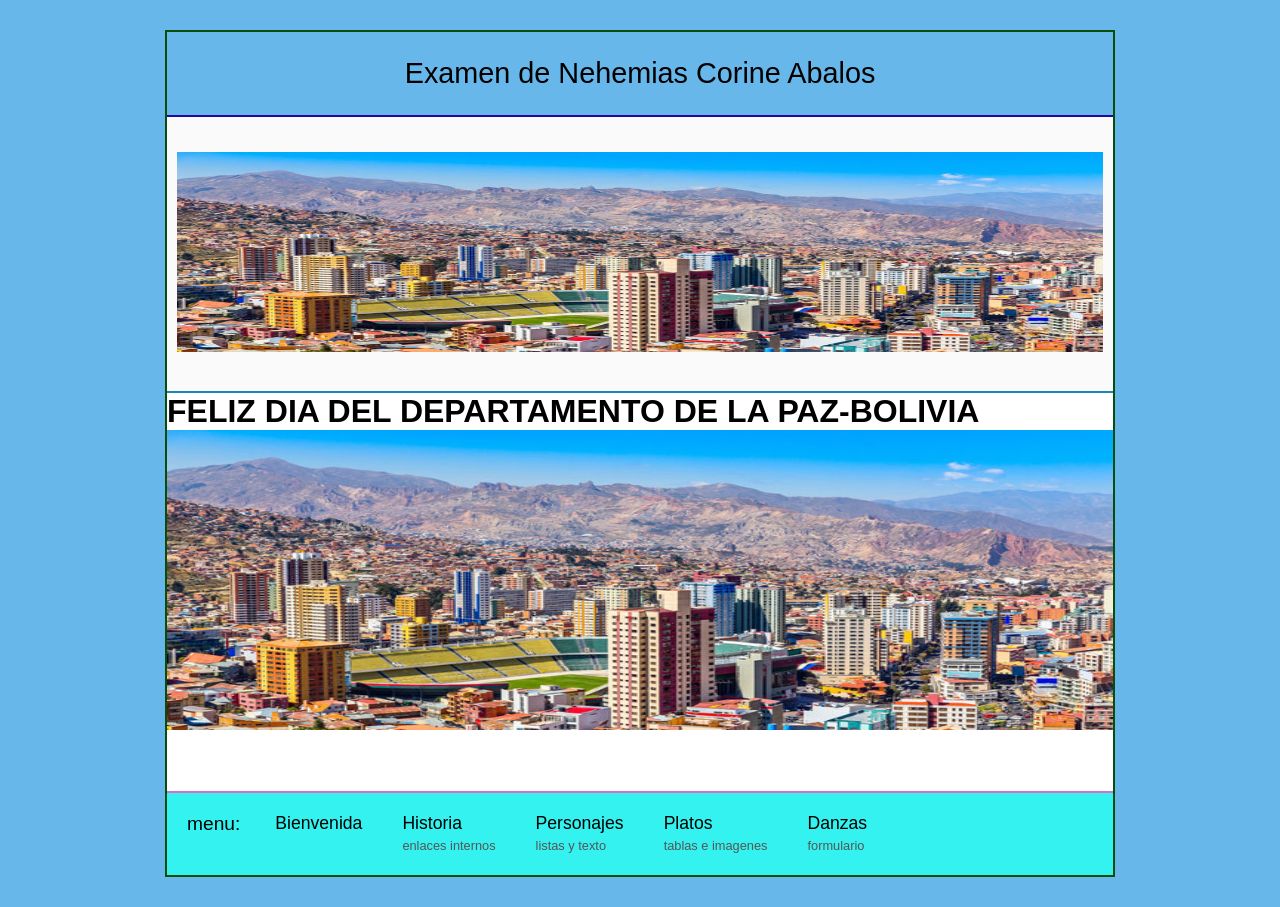
<file: index.html>
<!DOCTYPE html>
<html lang="en">
<head>
    <meta charset="UTF-8">
    <meta name="viewport" content="width=device-width, initial-scale=1.0">
    <title>Document</title>
    <link rel="stylesheet" href="css/estilo.css">
</head>
<body>
    <div class="contenedor-principal">
        
        <header class="cabecera">
            <h1>Examen de Nehemias Corine Abalos</h1>
        </header>

        <section class="banner">
            <img src="img/360_F_239728153_514yLYupuM2fOsqNdtARym4nElm1ju1e.jpg" alt="Imagen de banner" width="100%" height="200px">
        </section>

        <main class="contenido-vacio">
            <h1>FELIZ DIA DEL DEPARTAMENTO DE LA PAZ-BOLIVIA</h1>
            <img src="img/360_F_239728153_514yLYupuM2fOsqNdtARym4nElm1ju1e.jpg" alt="Imagen de banner" width="100%" height="300px">
            </main>
            
        <footer class="pie-menu">
            <span class="titulo-menu">menu:</span>
            <nav class="navegacion-enlaces">
                <div class="bloque-enlace">
                    <a href="#" class="enlace-pagina">Bienvenida</a>
                </div>

                <div class="bloque-enlace">
                    <a href="pag/historia.html" class="enlace-pagina">Historia</a>
                    <span class="nota-descripcion">enlaces internos</span>
                </div>

                <div class="bloque-enlace">
                    <a href="pag/personajes.html" class="enlace-pagina">Personajes</a>
                    <span class="nota-descripcion">listas y texto</span>
                </div>

                <div class="bloque-enlace">
                    <a href="pag/platos.html" class="enlace-pagina">Platos</a>
                    <span class="nota-descripcion">tablas e imagenes </span>
                </div>

                <div class="bloque-enlace">
                    <a href="pag/danzas.html" class="enlace-pagina">Danzas</a>
                    <span class="nota-descripcion">formulario</span>
                </div>
                
            </nav>
        </footer>

    </div>

</body>
</html>
</file>
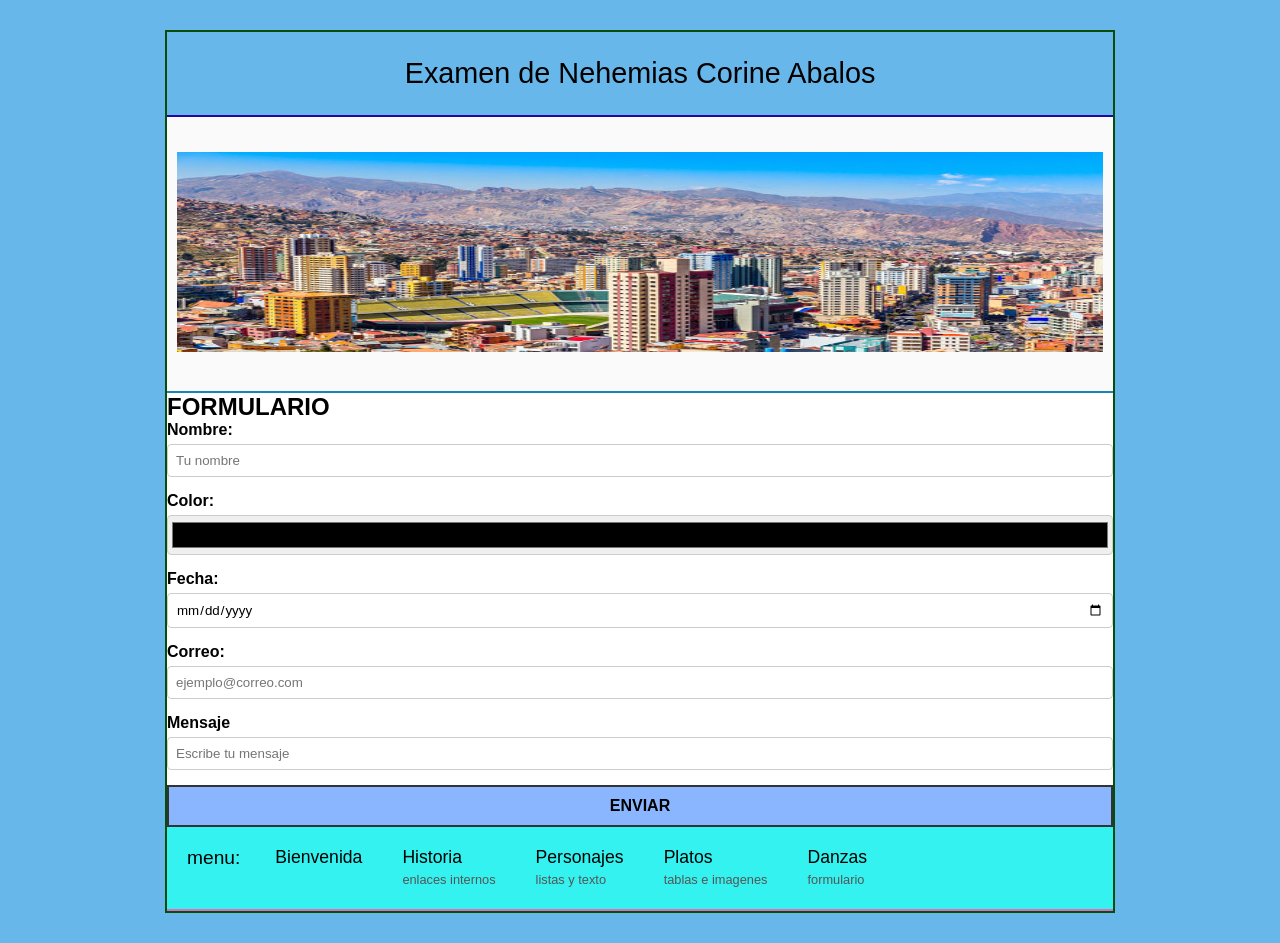
<file: pag/danzas.html>
<!DOCTYPE html>
<html lang="en">
<head>
    <meta charset="UTF-8">
    <meta name="viewport" content="width=device-width, initial-scale=1.0">
    <title>Document</title>
    <link rel="stylesheet" href="../css/estilo.css">
</head>
<body>
    <div class="contenedor-principal">
        
        <header class="cabecera">
            <h1>Examen de Nehemias Corine Abalos</h1>
        </header>

        <section class="banner">
            <img src="../img/360_F_239728153_514yLYupuM2fOsqNdtARym4nElm1ju1e.jpg" alt="Imagen de banner" width="100%" height="200px">
        </section>

        <main class="contenido-vacio">
            <main class="contenido"> 
    <form id="miFormulario"></form>
                <h2>FORMULARIO</h2>

        <div class="campo">
            <label for="nombre">Nombre:</label>
            <input type="text" id="nombre" name="nombre" placeholder="Tu nombre">
        </div>

        <div class="campo">
            <label for="color">Color:</label>
            <input type="color" id="color" name="color">
        </div>

        <div class="campo">
            <label for="fecha">Fecha:</label>
            <input type="date" id="fecha" name="fecha">
        </div>

        <div class="campo">
            <label for="correo">Correo:</label>
            <input type="email" id="correo" name="correo" placeholder="ejemplo@correo.com">
        </div>
        <div class="campo">
            <label for="mensaje">Mensaje</label>
            <input type="text" id="mensaje" name="mensaje" placeholder="Escribe tu mensaje">
        </div>

        <p id="mensajeAviso"></p>

        <button type="button" id="btnEnviar">ENVIAR</button>
        <script src="../js/pag1.js"></script>
    </form>
            
            </main>
            
        <footer class="pie-menu">
            <span class="titulo-menu">menu:</span>
            <nav class="navegacion-enlaces">
                <div class="bloque-enlace">
                    <a href="#" class="enlace-pagina">Bienvenida</a>
                </div>

                <div class="bloque-enlace">
                    <a href="../pag/historia.html" class="enlace-pagina">Historia</a>
                    <span class="nota-descripcion">enlaces internos</span>
                </div>

                <div class="bloque-enlace">
                    <a href="../pag/personajes.html" class="enlace-pagina">Personajes</a>
                    <span class="nota-descripcion">listas y texto</span>
                </div>

                <div class="bloque-enlace">
                    <a href="../pag/platos.html" class="enlace-pagina">Platos</a>
                    <span class="nota-descripcion">tablas e imagenes </span>
                </div>

                <div class="bloque-enlace">
                    <a href="#" class="enlace-pagina">Danzas</a>
                    <span class="nota-descripcion">formulario</span>
                </div>
                
            </nav>
        </footer>

    </div>

</body>
</html>
</file>
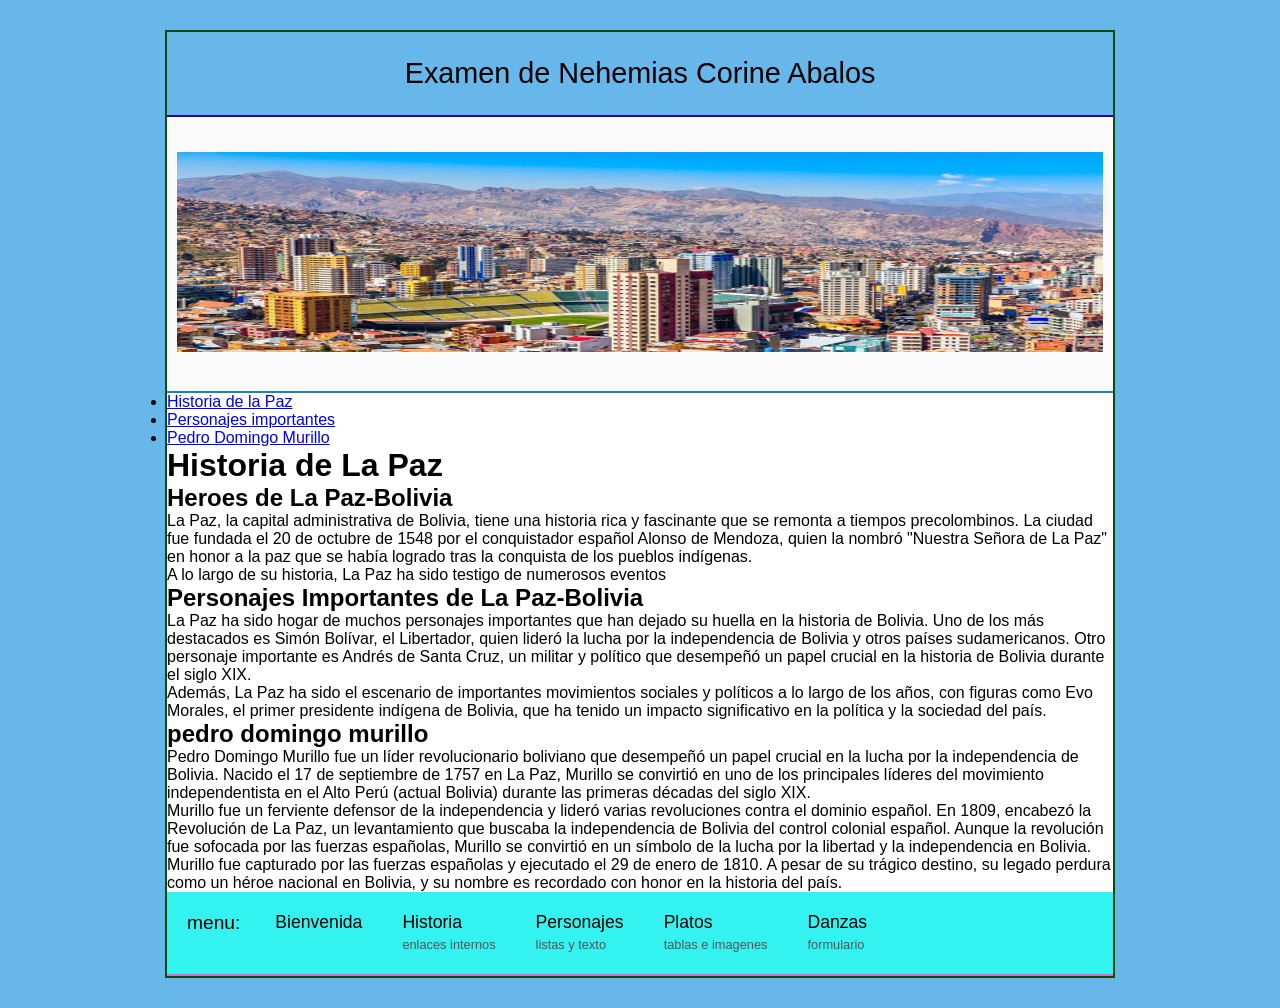
<file: pag/historia.html>
<!DOCTYPE html>
<html lang="en">
<head>
    <meta charset="UTF-8">
    <meta name="viewport" content="width=device-width, initial-scale=1.0">
    <title>Document</title>
    <link rel="stylesheet" href="../css/estilo.css">
</head>
<body>
    <div class="contenedor-principal">
        
        <header class="cabecera">
            <h1>Examen de Nehemias Corine Abalos</h1>
        </header>

        <section class="banner">
            <img src="../img/360_F_239728153_514yLYupuM2fOsqNdtARym4nElm1ju1e.jpg" alt="Imagen de banner" width="100%" height="200px">
        </section>

        <main class="contenido-vacio">
            <main class="contenido"> 
                <ul>
                <li><a href="#uno">Historia de la Paz</a></li>
                <li><a href="#dos">Personajes importantes</a></li>
                <li><a href="#tres">Pedro Domingo Murillo</a></li>
                </ul>
            <h1 id="uno">Historia de La Paz</h1>
            <h2>Heroes de La Paz-Bolivia</h2>
            <p>La Paz, la capital administrativa de Bolivia, tiene una historia rica y fascinante que se remonta a tiempos precolombinos. La ciudad fue fundada el 20 de octubre de 1548 por el conquistador español Alonso de Mendoza, quien la nombró "Nuestra Señora de La Paz" en honor a la paz que se había logrado tras la conquista de los pueblos indígenas.</p>
            <p>A lo largo de su historia, La Paz ha sido testigo de numerosos eventos</p>
            <h2 id="dos">Personajes Importantes de La Paz-Bolivia</h2>
            <p>La Paz ha sido hogar de muchos personajes importantes que han dejado su huella en la historia de Bolivia. Uno de los más destacados es Simón Bolívar, el Libertador, quien lideró la lucha por la independencia de Bolivia y otros países sudamericanos. Otro personaje importante es Andrés de Santa Cruz, un militar y político que desempeñó un papel crucial en la historia de Bolivia durante el siglo XIX.</p>
            <p>Además, La Paz ha sido el escenario de importantes movimientos sociales y políticos a lo largo de los años, con figuras como Evo Morales, el primer presidente indígena de Bolivia, que ha tenido un impacto significativo en la política y la sociedad del país.</p>
            <h2 id="tres">pedro domingo murillo</h2>
            <p>Pedro Domingo Murillo fue un líder revolucionario boliviano que desempeñó un papel crucial en la lucha por la independencia de Bolivia. Nacido el 17 de septiembre de 1757 en La Paz, Murillo se convirtió en uno de los principales líderes del movimiento independentista en el Alto Perú (actual Bolivia) durante las primeras décadas del siglo XIX.</p>
            <p>Murillo fue un ferviente defensor de la independencia y lideró varias revoluciones contra el dominio español. En 1809, encabezó la Revolución de La Paz, un levantamiento que buscaba la independencia de Bolivia del control colonial español. Aunque la revolución fue sofocada por las fuerzas españolas, Murillo se convirtió en un símbolo de la lucha por la libertad y la independencia en Bolivia.</p>
            <p>Murillo fue capturado por las fuerzas españolas y ejecutado el 29 de enero de 1810. A pesar de su trágico destino, su legado perdura como un héroe nacional en Bolivia, y su nombre es recordado con honor en la historia del país.</p>
            </main>
            
        <footer class="pie-menu">
            <span class="titulo-menu">menu:</span>
            <nav class="navegacion-enlaces">
                <div class="bloque-enlace">
                    <a href="#" class="enlace-pagina">Bienvenida</a>
                </div>

                <div class="bloque-enlace">
                    <a href="../pag/historia.html" class="enlace-pagina">Historia</a>
                    <span class="nota-descripcion">enlaces internos</span>
                </div>

                <div class="bloque-enlace">
                    <a href="../pag/personajes.html" class="enlace-pagina">Personajes</a>
                    <span class="nota-descripcion">listas y texto</span>
                </div>

                <div class="bloque-enlace">
                    <a href="../pag/platos.html" class="enlace-pagina">Platos</a>
                    <span class="nota-descripcion">tablas e imagenes </span>
                </div>

                <div class="bloque-enlace">
                    <a href="../pag/danzas.html" class="enlace-pagina">Danzas</a>
                    <span class="nota-descripcion">formulario</span>
                </div>
                
            </nav>
        </footer>

    </div>

</body>
</html>
</file>
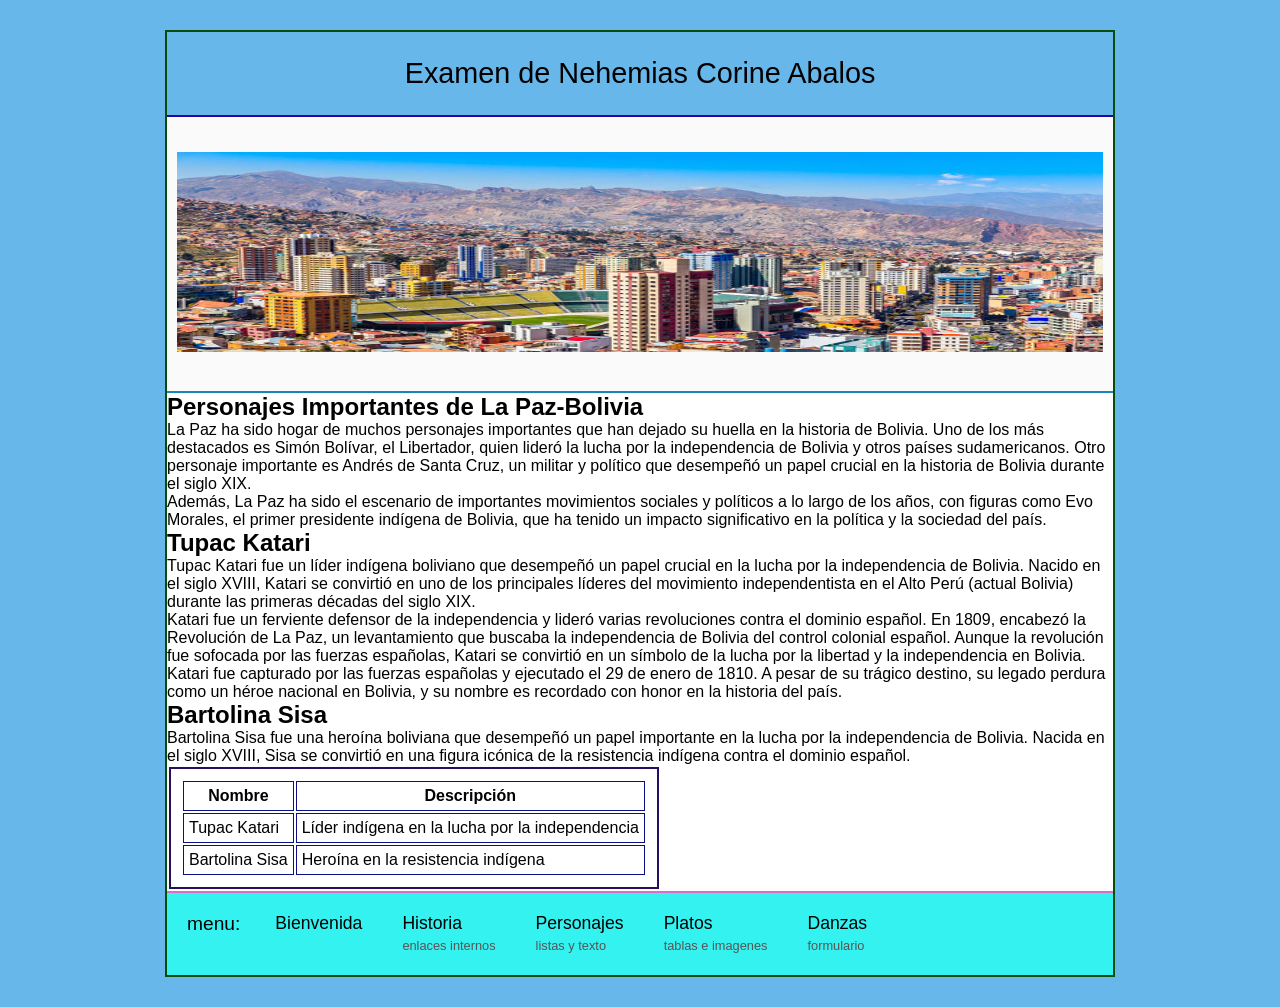
<file: pag/personajes.html>
<!DOCTYPE html>
<html lang="en">
<head>
    <meta charset="UTF-8">
    <meta name="viewport" content="width=device-width, initial-scale=1.0">
    <title>Document</title>
    <link rel="stylesheet" href="../css/estilo.css">
</head>
<body>
    <div class="contenedor-principal">
        
        <header class="cabecera">
            <h1>Examen de Nehemias Corine Abalos</h1>
        </header>

        <section class="banner">
            <img src="../img/360_F_239728153_514yLYupuM2fOsqNdtARym4nElm1ju1e.jpg" alt="Imagen de banner" width="100%" height="200px">
        </section>

        <main class="contenido-vacio"><h2>Personajes Importantes de La Paz-Bolivia</h2>
            <p>La Paz ha sido hogar de muchos personajes importantes que han dejado su huella en la historia de Bolivia. Uno de los más destacados es Simón Bolívar, el Libertador, quien lideró la lucha por la independencia de Bolivia y otros países sudamericanos. Otro personaje importante es Andrés de Santa Cruz, un militar y político que desempeñó un papel crucial en la historia de Bolivia durante el siglo XIX.</p>
            <p>Además, La Paz ha sido el escenario de importantes movimientos sociales y políticos a lo largo de los años, con figuras como Evo Morales, el primer presidente indígena de Bolivia, que ha tenido un impacto significativo en la política y la sociedad del país.</p>
            <h2>Tupac Katari</h2>
            <p>Tupac Katari fue un líder indígena boliviano que desempeñó un papel crucial en la lucha por la independencia de Bolivia. Nacido en el siglo XVIII, Katari se convirtió en uno de los principales líderes del movimiento independentista en el Alto Perú (actual Bolivia) durante las primeras décadas del siglo XIX.</p>
            <p>Katari fue un ferviente defensor de la independencia y lideró varias revoluciones contra el dominio español. En 1809, encabezó la Revolución de La Paz, un levantamiento que buscaba la independencia de Bolivia del control colonial español. Aunque la revolución fue sofocada por las fuerzas españolas, Katari se convirtió en un símbolo de la lucha por la libertad y la independencia en Bolivia.</p>
            <p>Katari fue capturado por las fuerzas españolas y ejecutado el 29 de enero de 1810. A pesar de su trágico destino, su legado perdura como un héroe nacional en Bolivia, y su nombre es recordado con honor en la historia del país.</p>
            <h2>Bartolina Sisa</h2>
            <p>Bartolina Sisa fue una heroína boliviana que desempeñó un papel importante en la lucha por la independencia de Bolivia. Nacida en el siglo XVIII, Sisa se convirtió en una figura icónica de la resistencia indígena contra el dominio español.</p>
            <table class="tablas">
                <tr>
                    <th>Nombre</th>
                    <th>Descripción</th>
                </tr>
                <tr>
                    <td>Tupac Katari</td>
                    <td>Líder indígena en la lucha por la independencia</td>
                </tr>
                <tr>
                    <td>Bartolina Sisa</td>
                    <td>Heroína en la resistencia indígena</td>
                </tr>
            </table>
        </main>
            
        <footer class="pie-menu">
            <span class="titulo-menu">menu:</span>
            <nav class="navegacion-enlaces">
                <div class="bloque-enlace">
                    <a href="../index.html" class="enlace-pagina">Bienvenida</a>
                </div>

                <div class="bloque-enlace">
                    <a href="../pag/historia.html" class="enlace-pagina">Historia</a>
                    <span class="nota-descripcion">enlaces internos</span>
                </div>

                <div class="bloque-enlace">
                    <a href="#" class="enlace-pagina">Personajes</a>
                    <span class="nota-descripcion">listas y texto</span>
                </div>

                <div class="bloque-enlace">
                    <a href="../pag/platos.html" class="enlace-pagina">Platos</a>
                    <span class="nota-descripcion">tablas e imagenes </span>
                </div>

                <div class="bloque-enlace">
                    <a href="../pag/danzas.html" class="enlace-pagina">Danzas</a>
                    <span class="nota-descripcion">formulario</span>
                </div>
                
            </nav>
        </footer>

    </div>

</body>
</html>
</file>
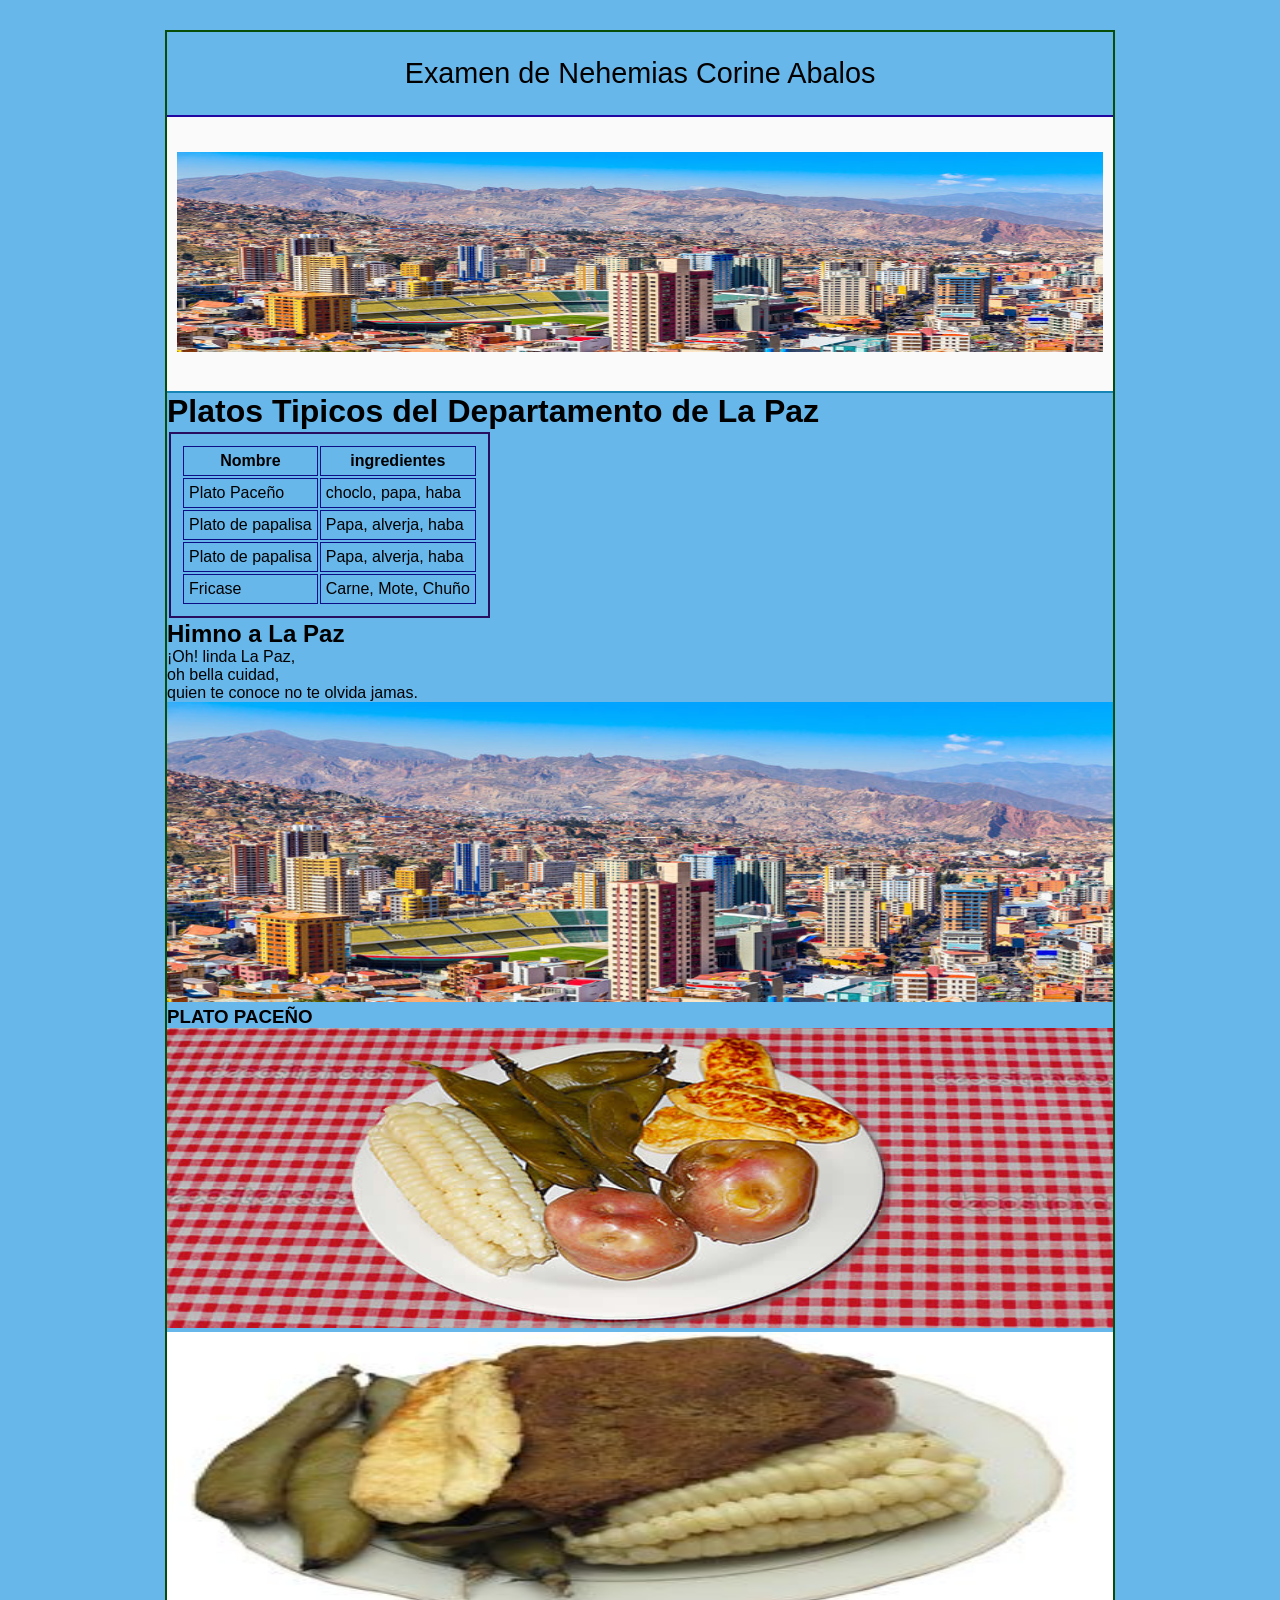
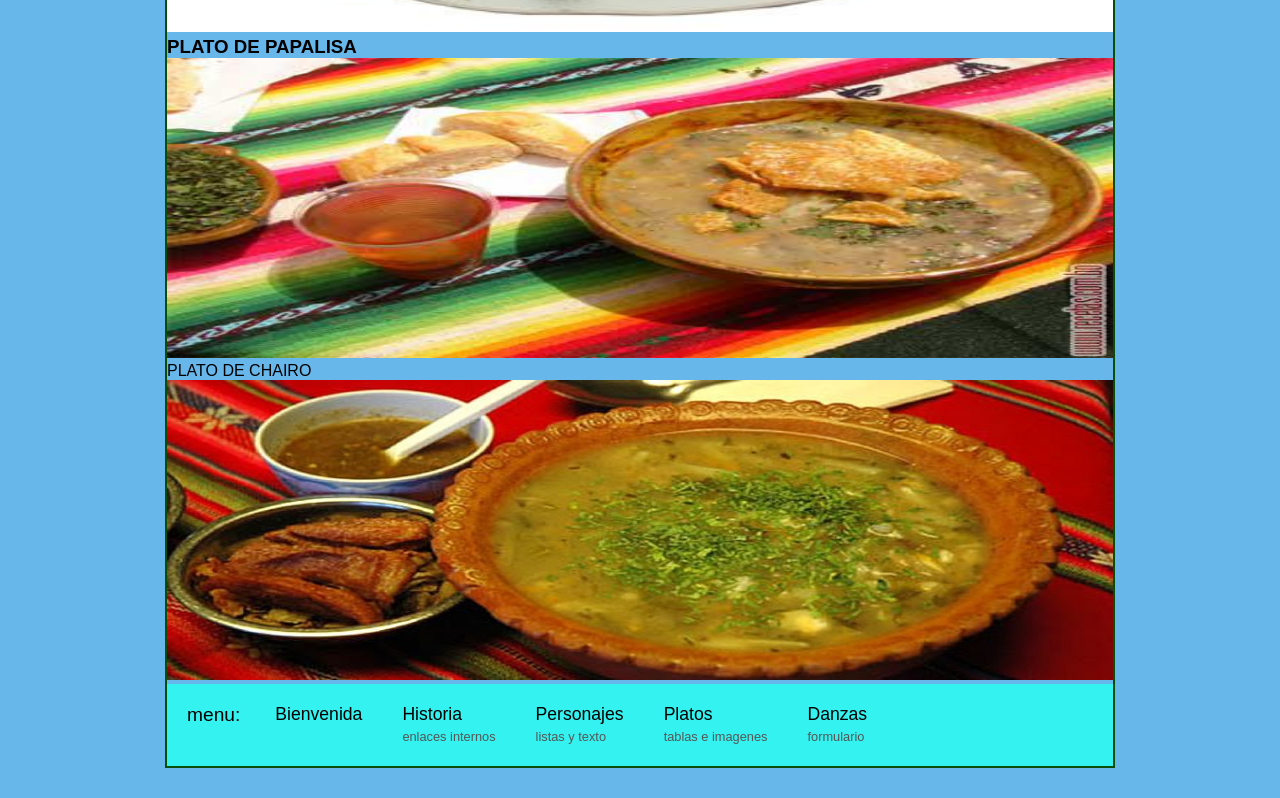
<file: pag/platos.html>
<!DOCTYPE html>
<html lang="en">
<head>
    <meta charset="UTF-8">
    <meta name="viewport" content="width=device-width, initial-scale=1.0">
    <title>Document</title>
    <link rel="stylesheet" href="../css/estilo.css">
</head>
<body>
    <div class="contenedor-principal">
        
        <header class="cabecera">
            <h1>Examen de Nehemias Corine Abalos</h1>
        </header>

        <section class="banner">
            <img src="../img/360_F_239728153_514yLYupuM2fOsqNdtARym4nElm1ju1e.jpg" alt="Imagen de banner" width="100%" height="200px">
        </section>

        <class="contenido-vacio">
            <h1>Platos Tipicos del Departamento de La Paz</h1>
            <table class="tablas">
                <tr>
                    <th>Nombre</th>
                    <th>ingredientes</th>
                </tr>
                <tr>
                    <td>Plato Paceño</td>
                    <td>choclo, papa, haba</td>
                </tr>
                <tr>
                    <td>Plato de papalisa</td>
                    <td>Papa, alverja, haba</td>
                </tr>
                <tr>
                    <td>Plato de papalisa</td>
                    <td>Papa, alverja, haba</td>
                </tr>
                <tr>
                    <td>Fricase</td>
                    <td>Carne, Mote, Chuño</td>
                </tr>
            </table>
            <h2> Himno a La Paz</h2>
            <p>¡Oh! linda La Paz,</p>
            <p>oh bella cuidad,</p>
            <p>quien te conoce no te olvida jamas.</p>
            <img src="../img/360_F_239728153_514yLYupuM2fOsqNdtARym4nElm1ju1e.jpg" alt="Imagen de banner" width="100%" height="300px">
            <h3>PLATO PACEÑO</h3>
            <img src="../img/plato-paceo.jpg" alt="Imagen de banner" width="100%" height="300px">
            <img src="../img/39ad51dd5d5b3b97e4529d81ea422499.jpg" alt="Imagen de banner" width="100%" height="300px">
            <H3>PLATO DE PAPALISA</H3>
            <img src="../img/36-recetas.jpg" alt="Imagen de banner" width="100%" height="300px">
            PLATO DE CHAIRO
            <img src="../img/chairo-paceo.jpg" alt="Imagen de banner" width="100%" height="300px">
        </main>
            
        <footer class="pie-menu">
            <span class="titulo-menu">menu:</span>
            <nav class="navegacion-enlaces">
                <div class="bloque-enlace">
                    <a href="../index.html" class="enlace-pagina">Bienvenida</a>
                </div>

                <div class="bloque-enlace">
                    <a href="../pag/historia.html" class="enlace-pagina">Historia</a>
                    <span class="nota-descripcion">enlaces internos</span>
                </div>

                <div class="bloque-enlace">
                    <a href="#" class="enlace-pagina">Personajes</a>
                    <span class="nota-descripcion">listas y texto</span>
                </div>

                <div class="bloque-enlace">
                    <a href="../pag/platos.html" class="enlace-pagina">Platos</a>
                    <span class="nota-descripcion">tablas e imagenes </span>
                </div>

                <div class="bloque-enlace">
                    <a href="../pag/danzas.html" class="enlace-pagina">Danzas</a>
                    <span class="nota-descripcion">formulario</span>
                </div>
                
            </nav>
        </footer>

    </div>

</body>
</html>
</file>
<file: css/estilo.css>
* {
    margin: 0;
    padding: 0;
    box-sizing: border-box;
    font-family: Arial, sans-serif;
}

body {
    padding: 30px 10px;
    background-color: #68b7eb;
}

.contenedor-principal {
    max-width: 950px;
    margin: 0 auto;
    border: 2px solid #084e08;
    display: flex;
    flex-direction: column;
}

.cabecera {
    text-align: center;
    padding: 25px 10px;
    border-bottom: 2px solid #2208a1;
}

.cabecera h1 {
    font-size: 1.8rem;
    font-weight: normal;
}

.banner {
    text-align: center;
    padding: 35px 10px;
    border-bottom: 2px solid #1786b6;
    background-color: #fafafa;
}

.banner h2 {
    font-size: 1.2rem;
    font-weight: normal;
}

.contenido-vacio {
    min-height: 400px; 
    border-bottom: 2px solid #cf31b2b6;
    background-color: #ffffff;
}
.tablas{
    border: 2px solid #280e5f;
    margin: 2px;
    padding: 10px;
th,td{
        border: 1px solid #0c0e85;
        padding: 5px;
    }
}

.pie-menu {
    display: flex;
    align-items: flex-start;
    padding: 20px;
    background-color: #34f2ef;
}
.titulo-menu {
    font-size: 1.2rem;
    margin-right: 35px;
    font-weight: normal;
}

.navegacion-enlaces {
    display: flex;
    gap: 40px; 
    flex-wrap: wrap;
}

.bloque-enlace {
    display: flex;
    flex-direction: column; 
    align-items: flex-start;
}

.enlace-pagina {
    text-decoration: none;
    color: #000000;
    font-size: 1.1rem;
    font-weight: normal;
}
.enlace-pagina:hover {
    color: #0066cc;
    text-decoration: underline;
}
.nota-descripcion {
    font-size: 0.8rem;
    color: #555555;
    margin-top: 4px;
    max-width: 120px;
    line-height: 1.3;
}
.campo {
    margin-bottom: 15px;
}
label {
    display: block;
    font-weight: bold;
    margin-bottom: 5px;
}
input[type="text"], 
input[type="email"], 
input[type="date"], 
input[type="color"] {
    width: 100%;
    padding: 8px;
    border: 1px solid #ccc;
    border-radius: 4px;
    box-sizing: border-box;
}
input[type="color"] {
    height: 40px;
    padding: 2px;
}
button {
    background-color: #89b6ff; 
    color: black;
    padding: 10px;
    border: 2px solid #333;
    cursor: pointer;
    width: 100%;
    font-weight: bold;
    font-size: 16px;
}
button:hover {
    background-color: #ccc;
}
#mensajeAviso {
    color: red;
    font-weight: bold;
    text-align: center;
}

.contenedor-formulario {
    background-color: white;
    padding: 20px 30px;
    border: 2px solid #333;
    border-radius: 5px;
    width: 320px;
}
</file>
